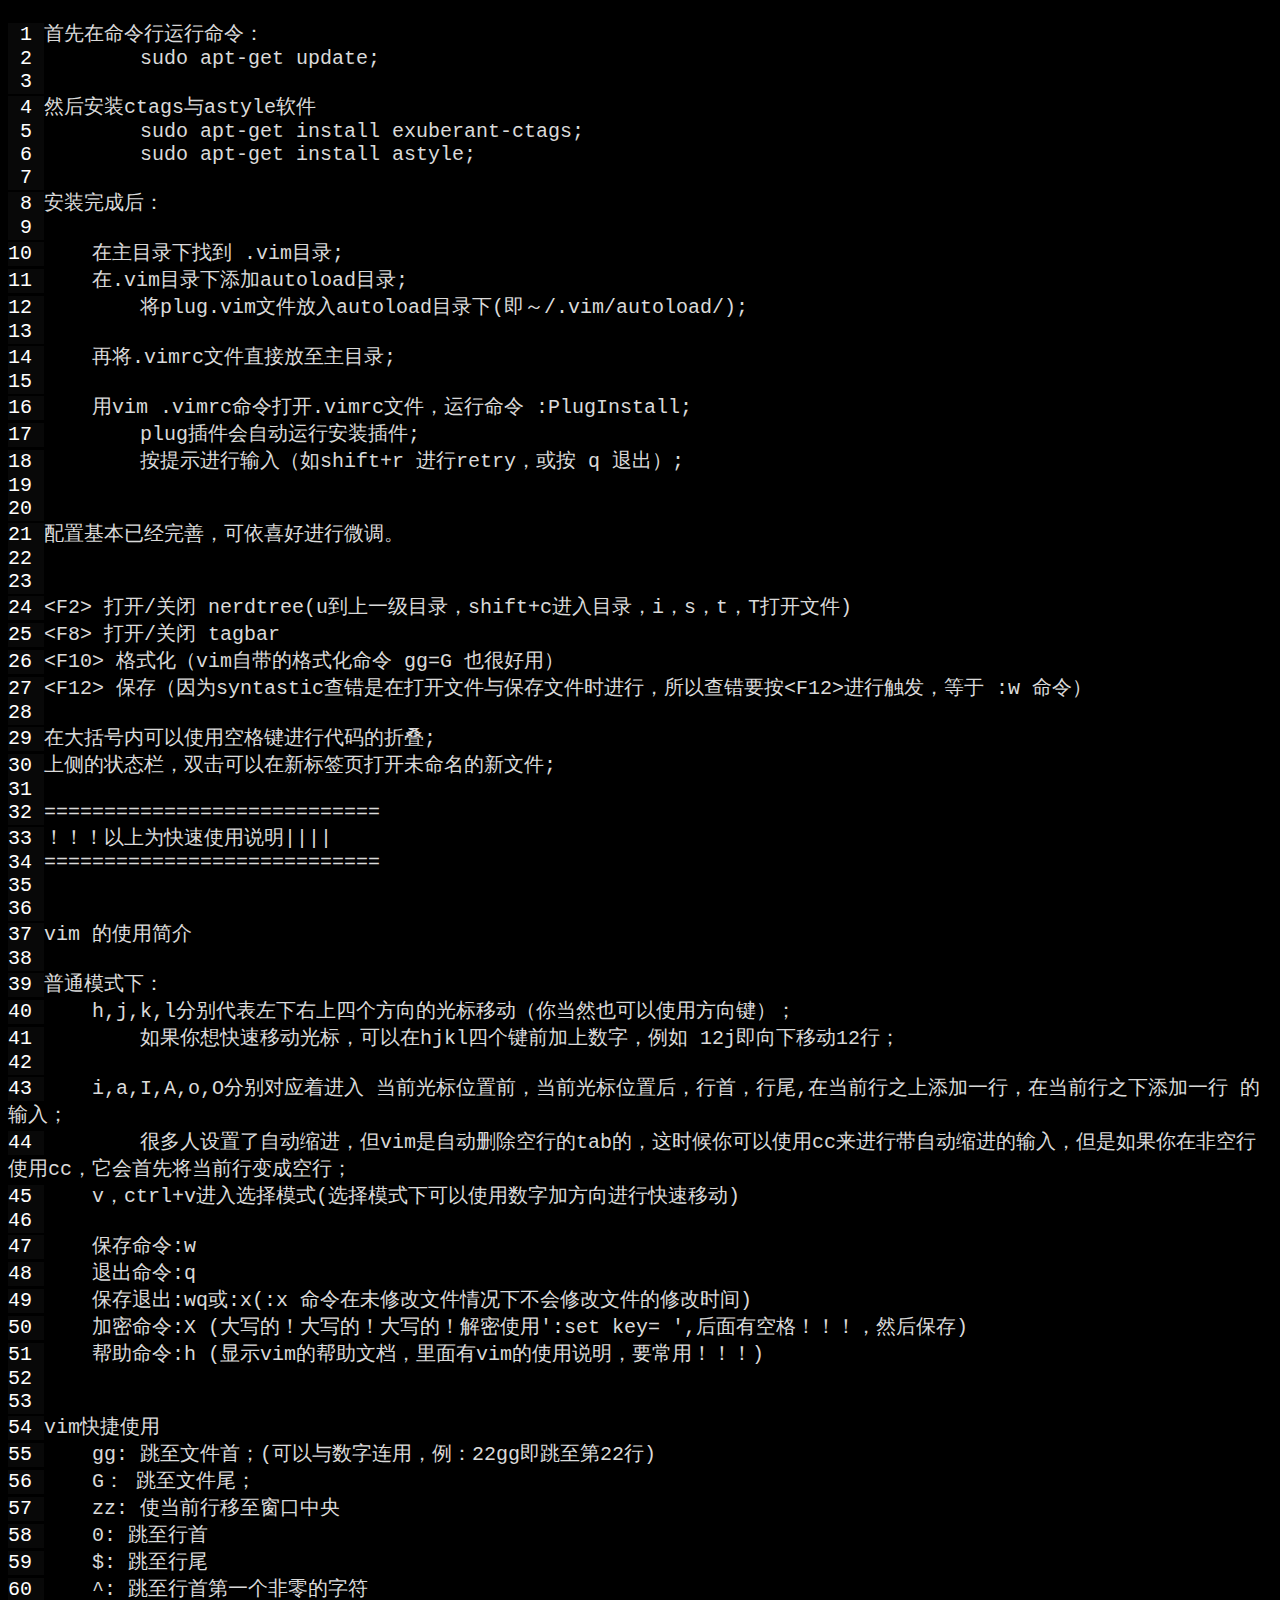
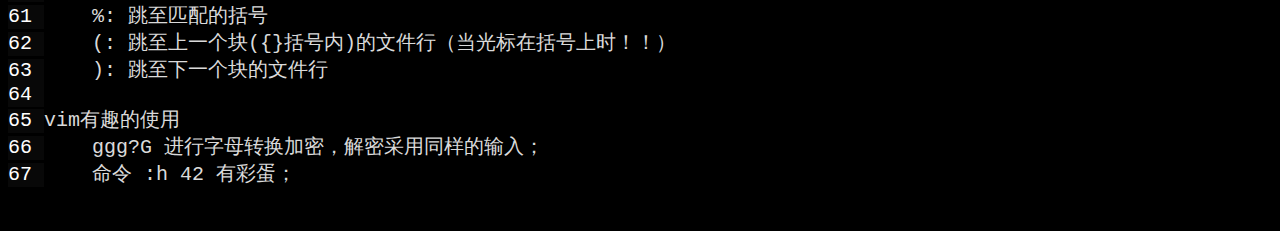
<file: blog/vim-plug指南.html>
<!DOCTYPE HTML PUBLIC "-//W3C//DTD HTML 4.01//EN" "http://www.w3.org/TR/html4/strict.dtd">
<html>
<head>
<meta http-equiv="content-type" content="text/html; charset=UTF-8">
<title>/media/d/HAHA/vim-plug指南.html</title>
<meta name="Generator" content="Vim/7.4">
<meta name="plugin-version" content="vim7.4_v2">
<meta name="syntax" content="none">
<meta name="settings" content="number_lines,use_css,pre_wrap,no_foldcolumn,expand_tabs,line_ids,prevent_copy=">
<meta name="colorscheme" content="vividchalk">
<style type="text/css">
<!--
pre { white-space: pre-wrap; font-family: monospace;font-size:20px; color: #dadada; background-color: #000000; }
body { font-family: monospace; color: #dadada; background-color: #000000; }
* { font-size: 1em; }
.LineNr { color: #ffffff; background-color: #080808; padding-bottom: 1px; }
-->
</style>

<script type='text/javascript'>
<!--

/* function to open any folds containing a jumped-to line before jumping to it */
function JumpToLine()
{
  var lineNum;
  lineNum = window.location.hash;
  lineNum = lineNum.substr(1); /* strip off '#' */

  if (lineNum.indexOf('L') == -1) {
    lineNum = 'L'+lineNum;
  }
  lineElem = document.getElementById(lineNum);
  /* Always jump to new location even if the line was hidden inside a fold, or
   * we corrected the raw number to a line ID.
   */
  if (lineElem) {
    lineElem.scrollIntoView(true);
  }
  return true;
}
if ('onhashchange' in window) {
  window.onhashchange = JumpToLine;
}

-->
</script>
</head>
<body onload='JumpToLine();'>
<pre id='vimCodeElement'>
<span id="L1" class="LineNr"> 1 </span>首先在命令行运行命令：
<span id="L2" class="LineNr"> 2 </span>        sudo apt-get update;
<span id="L3" class="LineNr"> 3 </span>
<span id="L4" class="LineNr"> 4 </span>然后安装ctags与astyle软件
<span id="L5" class="LineNr"> 5 </span>        sudo apt-get install exuberant-ctags;
<span id="L6" class="LineNr"> 6 </span>        sudo apt-get install astyle;
<span id="L7" class="LineNr"> 7 </span>
<span id="L8" class="LineNr"> 8 </span>安装完成后：
<span id="L9" class="LineNr"> 9 </span>
<span id="L10" class="LineNr">10 </span>    在主目录下找到 .vim目录;
<span id="L11" class="LineNr">11 </span>    在.vim目录下添加autoload目录;
<span id="L12" class="LineNr">12 </span>        将plug.vim文件放入autoload目录下(即～/.vim/autoload/);
<span id="L13" class="LineNr">13 </span>
<span id="L14" class="LineNr">14 </span>    再将.vimrc文件直接放至主目录;
<span id="L15" class="LineNr">15 </span>
<span id="L16" class="LineNr">16 </span>    用vim .vimrc命令打开.vimrc文件，运行命令 :PlugInstall;
<span id="L17" class="LineNr">17 </span>        plug插件会自动运行安装插件;
<span id="L18" class="LineNr">18 </span>        按提示进行输入（如shift+r 进行retry，或按 q 退出）;
<span id="L19" class="LineNr">19 </span>
<span id="L20" class="LineNr">20 </span>
<span id="L21" class="LineNr">21 </span>配置基本已经完善，可依喜好进行微调。
<span id="L22" class="LineNr">22 </span>
<span id="L23" class="LineNr">23 </span>
<span id="L24" class="LineNr">24 </span>&lt;F2&gt; 打开/关闭 nerdtree(u到上一级目录，shift+c进入目录，i，s，t，T打开文件)
<span id="L25" class="LineNr">25 </span>&lt;F8&gt; 打开/关闭 tagbar
<span id="L26" class="LineNr">26 </span>&lt;F10&gt; 格式化（vim自带的格式化命令 gg=G 也很好用）
<span id="L27" class="LineNr">27 </span>&lt;F12&gt; 保存（因为syntastic查错是在打开文件与保存文件时进行，所以查错要按&lt;F12&gt;进行触发，等于 :w 命令）
<span id="L28" class="LineNr">28 </span>
<span id="L29" class="LineNr">29 </span>在大括号内可以使用空格键进行代码的折叠;
<span id="L30" class="LineNr">30 </span>上侧的状态栏，双击可以在新标签页打开未命名的新文件;
<span id="L31" class="LineNr">31 </span>
<span id="L32" class="LineNr">32 </span>============================
<span id="L33" class="LineNr">33 </span>！！！以上为快速使用说明||||
<span id="L34" class="LineNr">34 </span>============================
<span id="L35" class="LineNr">35 </span>
<span id="L36" class="LineNr">36 </span>
<span id="L37" class="LineNr">37 </span>vim 的使用简介
<span id="L38" class="LineNr">38 </span>
<span id="L39" class="LineNr">39 </span>普通模式下：
<span id="L40" class="LineNr">40 </span>    h,j,k,l分别代表左下右上四个方向的光标移动（你当然也可以使用方向键）；
<span id="L41" class="LineNr">41 </span>        如果你想快速移动光标，可以在hjkl四个键前加上数字，例如 12j即向下移动12行；
<span id="L42" class="LineNr">42 </span>
<span id="L43" class="LineNr">43 </span>    i,a,I,A,o,O分别对应着进入 当前光标位置前，当前光标位置后，行首，行尾,在当前行之上添加一行，在当前行之下添加一行 的输入；
<span id="L44" class="LineNr">44 </span>        很多人设置了自动缩进，但vim是自动删除空行的tab的，这时候你可以使用cc来进行带自动缩进的输入，但是如果你在非空行使用cc，它会首先将当前行变成空行；
<span id="L45" class="LineNr">45 </span>    v，ctrl+v进入选择模式(选择模式下可以使用数字加方向进行快速移动)
<span id="L46" class="LineNr">46 </span>
<span id="L47" class="LineNr">47 </span>    保存命令:w
<span id="L48" class="LineNr">48 </span>    退出命令:q
<span id="L49" class="LineNr">49 </span>    保存退出:wq或:x(:x 命令在未修改文件情况下不会修改文件的修改时间)
<span id="L50" class="LineNr">50 </span>    加密命令:X (大写的！大写的！大写的！解密使用':set key= ',后面有空格！！！，然后保存)
<span id="L51" class="LineNr">51 </span>    帮助命令:h (显示vim的帮助文档，里面有vim的使用说明，要常用！！！)
<span id="L52" class="LineNr">52 </span>
<span id="L53" class="LineNr">53 </span>
<span id="L54" class="LineNr">54 </span>vim快捷使用
<span id="L55" class="LineNr">55 </span>    gg: 跳至文件首；(可以与数字连用，例：22gg即跳至第22行)
<span id="L56" class="LineNr">56 </span>    G： 跳至文件尾；
<span id="L57" class="LineNr">57 </span>    zz: 使当前行移至窗口中央
<span id="L58" class="LineNr">58 </span>    0: 跳至行首
<span id="L59" class="LineNr">59 </span>    $: 跳至行尾
<span id="L60" class="LineNr">60 </span>    ^: 跳至行首第一个非零的字符
<span id="L61" class="LineNr">61 </span>    %: 跳至匹配的括号
<span id="L62" class="LineNr">62 </span>    (: 跳至上一个块({}括号内)的文件行（当光标在括号上时！！）
<span id="L63" class="LineNr">63 </span>    ): 跳至下一个块的文件行
<span id="L64" class="LineNr">64 </span>
<span id="L65" class="LineNr">65 </span>vim有趣的使用
<span id="L66" class="LineNr">66 </span>    ggg?G 进行字母转换加密，解密采用同样的输入；
<span id="L67" class="LineNr">67 </span>    命令 :h 42 有彩蛋；
</pre>
</body>
</html>
<!-- vim: set foldmethod=manual : -->
</file>
